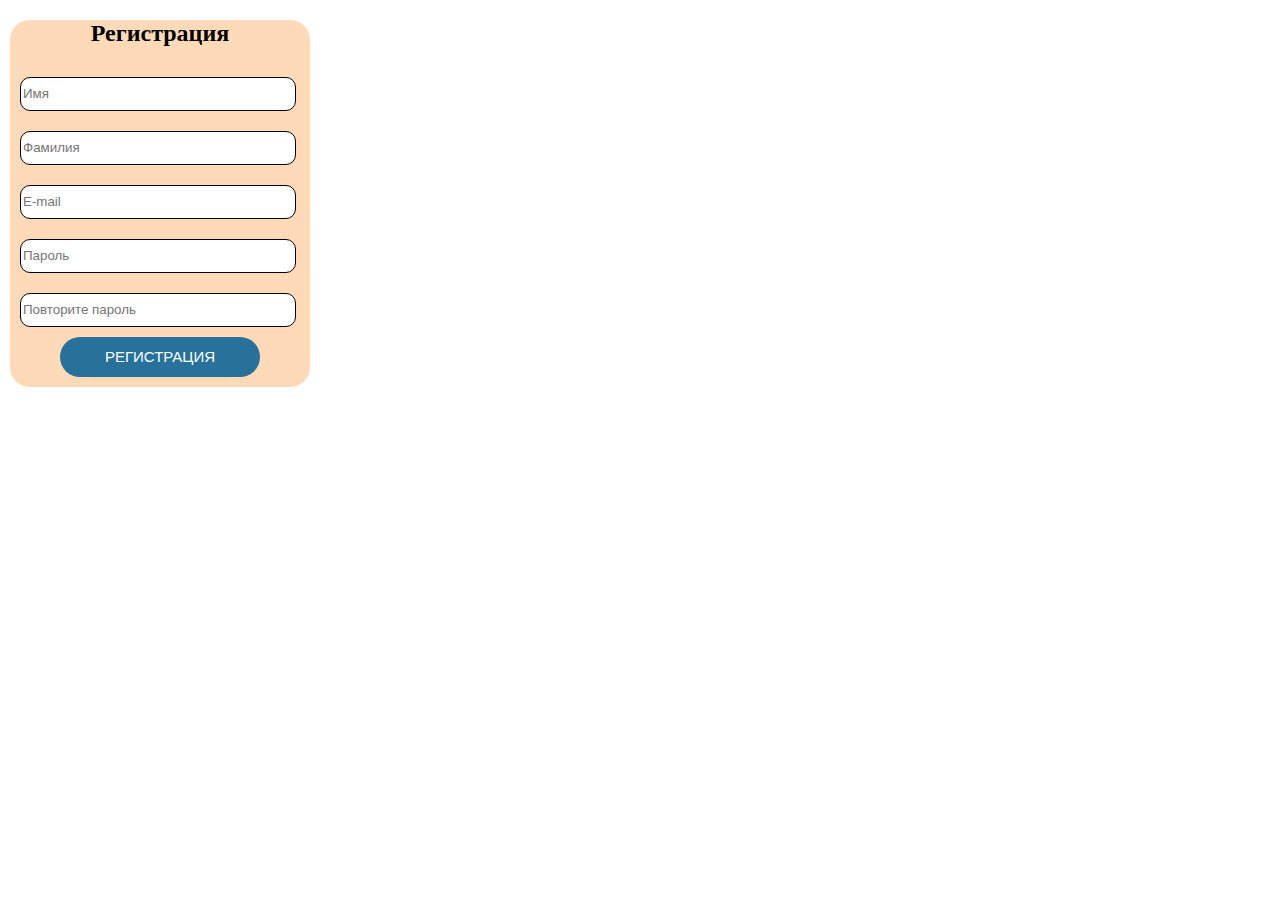
<file: index.html>
<!DOCTYPE html>
<html>
<title>Формочка регистрации</title>
<link rel="stylesheet" href="style.css">
<body>
    <div class="content">
        <h2>Регистрация</h2>
    
    <form action="#" method="GET">
        <div class="text-box">
            <input type="text" name="firstname" placeholder="Имя" required>
        </div>
        <div class="text-box">
            <input type="text" name="surname" placeholder="Фамилия">
        </div>
        <div class="text-box">
            <input type="email" name="email" placeholder="E-mail" required>
        </div>
        <div class="text-box">
            <input type="password" name="password" placeholder="Пароль" required>
        </div>
        <div class="text-box">
            <input type="password" name="repeatpassword" placeholder="Повторите пароль" required>
        </div>
        <div class="submit-btn">
            <button type="submit" id="myBtn">РЕГИСТРАЦИЯ</button>
        </div>
        <!--<div id="myModal" class="modal">
            <div class="modal-content">
                <span class="close">&times;</span>
                <p>КРАСАУЧИК ЖИЕСТ</p>
              </div>
        </div>-->
    
    </form>
    </div>
    <script src="script.js"></script>
</body>
</html>
</file>
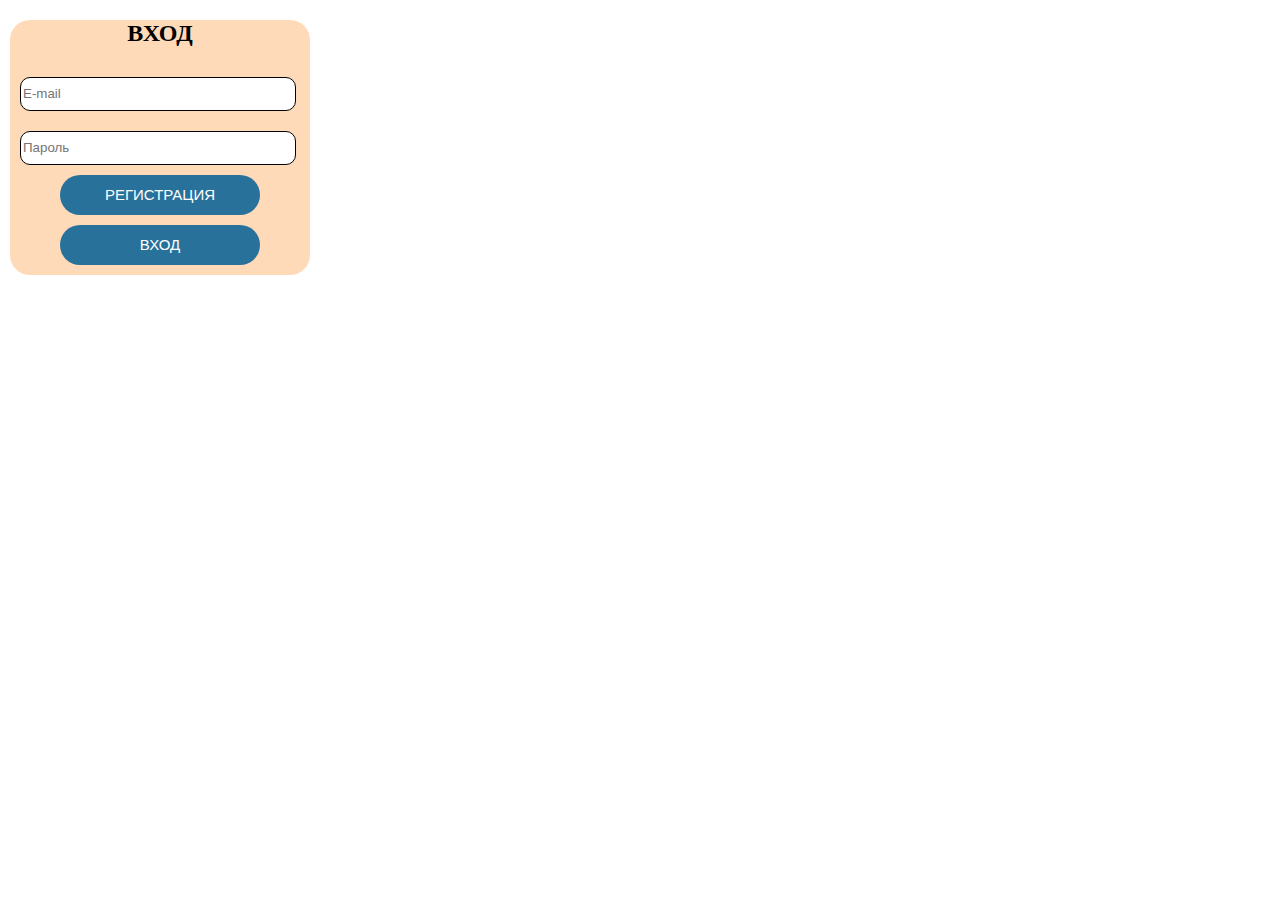
<file: index2.html>
<!DOCTYPE html>
<html>
<title>Формочка входа</title>
<link rel="stylesheet" href="style.css">
<body>
    <div class="content">
        <h2>ВХОД</h2>
    
    <form action="index.html" method="GET">
        <div class="text-box">
            <input type="email" name="email" placeholder="E-mail">
        </div>
        <div class="text-box">
            <input type="password" name="password" placeholder="Пароль">
        </div>
        
        <div class="submit-btn">
            <button type="submit">РЕГИСТРАЦИЯ</button>
        </div>
    </form>
    <div class="submit-btn">
        <button id="myBtn">ВХОД</button>
    </div>
    <div id="myModal" class="modal">
        <div class="modal-content">
            <span class="close">&times;</span>
            <p>КРАСАУЧИК ЖИЕСТ</p>
          </div>
    </div>
</div>
    
</body>
</html>
</file>
<file: style.css>
body{
    margin: 0;
    box-sizing: border-box;
    top: 0;
    left: 0;
    

}

.content {
    margin: 10px;
    width: 300px;
    background-color: peachpuff;
    border-radius: 20px;
}

input {
    margin: 10px;
    background-color: white;
    border: 1px solid black;
    border-radius: 10px;
    height: 30px;
    width: 270px;
    font-family:'Segoe UI', Tahoma, Geneva, Verdana, sans-serif;
    transition: 0.5s;
}

button {
    border: none;
    margin-left: 50px;
    background-color: rgb(40, 113, 155);
    width: 200px;
    height: 40px;
    border-radius: 30px;
    color: white;
    font-size: 15px;
    margin-bottom: 10px;
    transition: 0.5s ease-in-out;
}

button:hover {
    background-color: white;
    border: 2px solid rgb(25, 86, 177);
    color: black;
    
    height: 50px;
}

input:hover {
    border:2px solid rgb(25, 86, 177);
    height: 50px;
}

.content h2 {
    text-align: center;
}




















.modal {
    display: none; 
    position: fixed;
    z-index: 10;
    left: 0;
    top: 0;
    width: 100%;
    height: 100%; 
    overflow: auto;
    background-color: rgb(0,0,0); 
    background-color: rgba(0,0,0,0.4);
  }

  .modal-content {
    background-color: #fefefe;
    margin: 15% auto;
    border: 1px solid #888;
    width: 50%;
    height: 20%;
  }

  .close {
    color: #aaa;
    float: right;
    font-size: 28px;
    font-weight: bold;
  }
  
  .close:hover,
  .close:focus {
    color: black;
    text-decoration: none;
    cursor: pointer;
  }
  p {
    text-align: center;
  }
</file>
